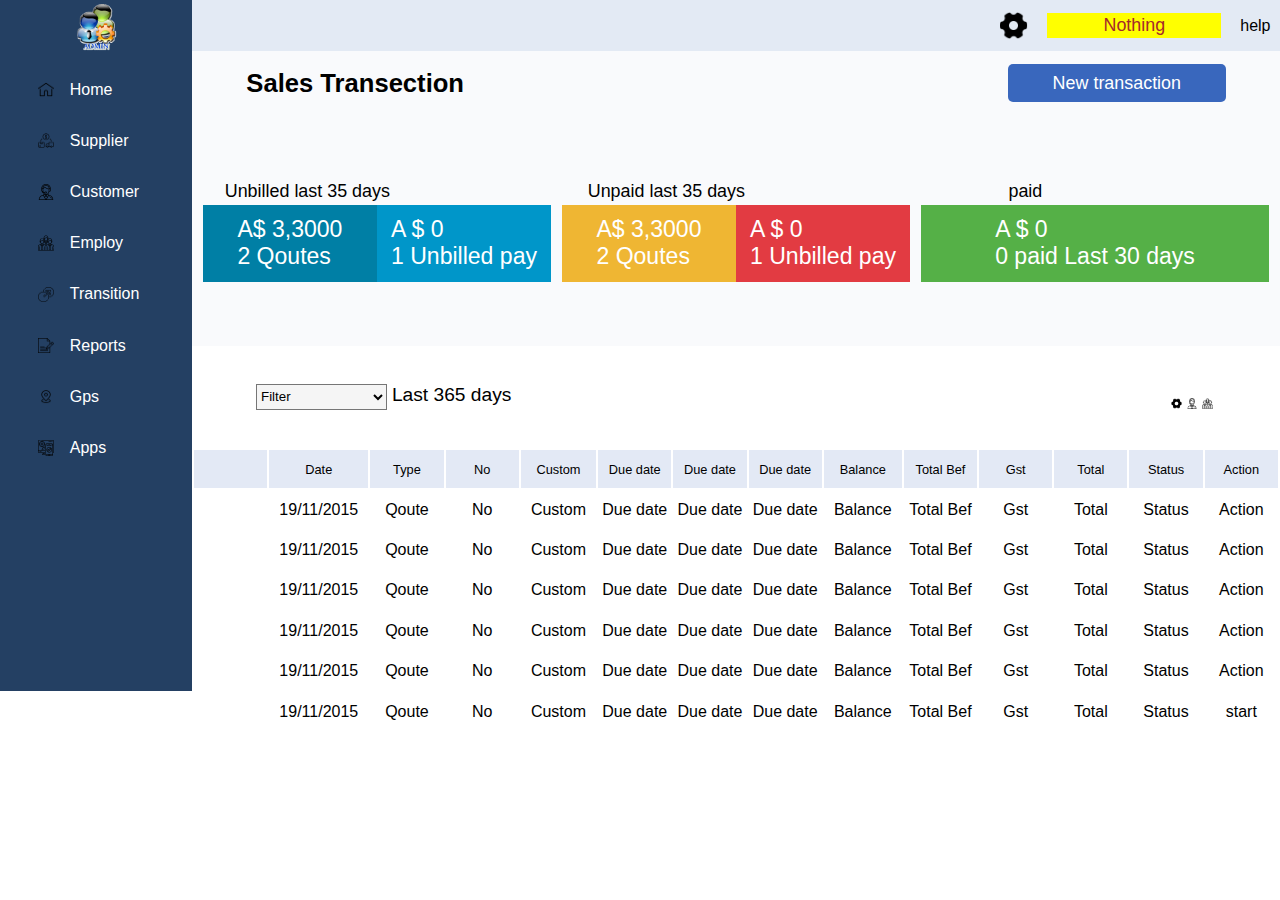
<file: index.html>
<!DOCTYPE html>
<html lang="en">
<head>
    <meta charset="UTF-8">
    <meta name="viewport" content="width=device-width, initial-scale=1.0">
    <title>Admin panel</title>
    <link rel="stylesheet" href="style.css">
    <link rel="stylesheet" href="responsive.css">
</head>
<body onresize="s()">
     <div>
        <div class="top-nav">
   <div class="topnav-iner">
    <img src="mens.png" alt="" >
   
   </div>
   <div class="top-navine2">
    <img src="hamburger.png" alt="" class="menu-bar" onclick="button()">
    <!-- <button onclick="button()">button</button> -->
   </div>
   <div class="top-navine3">
     <div class="top-iner3-1">
    <img src="gear_12231943.png" alt="" class="setting">
    <button class="butt">Nothing</button>
    <div class="help">help</div>
     </div>
   </div>
        </div>
        <div class="main flex">
            <div id="nav">
             <ul>
                <li> <img src="home.png" alt="" class="icon">    <a href="">Home</a></li>
                <li> <img src="delivery-truck_6742534.png" alt="" class="icon">  <a href="">Supplier</a></li>
                <li> <img src="support.png" alt="" class="icon">  <a href="">Customer</a></li>
                <li> <img src="employee.png" alt="" class="icon">  <a href="">Employ</a></li>
                <li> <img src="transition.png" alt="" class="icon">  <a href="">Transition</a></li>
                <li> <img src="report.png" alt="" class="icon">  <a href="">Reports</a></li>
                <li> <img src="gps.png" alt="" class="icon">  <a href="">Gps</a></li>
                <li><img src="app-development.png" class="icon">  <a href="">Apps</a></li>
             </ul>
            </div>
            
            <div class="head">
                <div class="head-main1"> 
                    <div class="head1-txt1">
                      Sales Transection
                    </div>
                    <div class="head1-txt2">
                          New transaction
                    </div>
                </div>

                <div class="head-main2">
                    <div class="head-main2-iner1">
                        <div class="iner1-txt1">
              Unbilled last 35 days
                        </div>
                        <div class="iner1-txt2">
                             <div class="iner1-txt2-iner1">
                                      A$ 3,3000 <br> 2 Qoutes
                             </div>
                             <div class="iner1-txt2-iner2">
                                A $ 0 <br>
                                1 Unbilled pay
                             </div>
                        </div>
                    </div>
                    <div class="head-main2-iner2">
                        <div class="iner2-txt1">
                            Unpaid last 35 days
                                      </div>
                                      <div class="iner2-txt2">
                                           <div class="iner2-txt2-iner1">
                                                    A$ 3,3000 <br> 2 Qoutes
                                           </div>
                                           <div class="iner2-txt2-iner2">
                                              A $ 0 <br>
                                              1 Unbilled pay
                                           </div>
                                      </div>
                    </div>
                    <div class="head-main2-iner3">
                        <div class="iner3-txt1">
                            paid
                                      </div>
                                      <div class="iner3-txt2">
                                         
                                           <div class="iner3-txt2-iner1">
                                              A $ 0 <br>
                                             0 paid Last 30 days
                                           </div>
                                      </div>
                                    </div>
                                     </div>
                <div class="head-main4"> 
                  <div class="main4-main-iner1">
                    <div class="main2-iner1-txt1">
                    <select name="Fit" id="" class="select">
                        <option value="">Filter</option>
                        <option value="">360 days</option>
                        <option value="">90 days</option>
                        <option value="">30 days</option>
                        <option value="">1 week</option>
                    </select>
                    Last 365 days
                  </div>

                    <div class="main2-iner1-txt2">
                   <img src="gear_12231943.png" alt="" class="setting">
                   <img src="support.png" alt="" class="setting">
                   <img src="employee.png" alt="" class="setting">
                     </div>
            </div> 
            <div class="head-main5">
                <table>
                    <tr>
                    <th></th>
                    <th>Date</th>
                    <th>Type</th>
                    <th>No</th>
                    <th>Custom</th>
                    <th>Due date</th>
                    <th>Due date</th>
                    <th>Due date</th>
                    <th>Balance</th>
                    <th>Total Bef</th>
                    <th>Gst</th>
                    <th>Total</th>
                    <th>Status</th>
                    <th>Action</th>
                          </tr>
                          <tr>
                            <td></td>
                            <td>19/11/2015</td>
                            <td>Qoute</td>
                            <td>No</td>
                            <td>Custom</td>
                            <td>Due date</td>
                            <td>Due date</td>
                            <td>Due date</td>
                            <td>Balance</td>
                            <td>Total Bef</td>
                            <td>Gst</td>
                            <td>Total</th>
                            <td>Status</th>
                            <td>Action</th>
                                  </tr>
                                  <tr>
                                    <td></td>
                                    <td>19/11/2015</td>
                                    <td>Qoute</td>
                                    <td>No</td>
                                    <td>Custom</td>
                                    <td>Due date</td>
                                    <td>Due date</td>
                                    <td>Due date</td>
                                    <td>Balance</td>
                                    <td>Total Bef</td>
                                    <td>Gst</td>
                                    <td>Total</th>
                                    <td>Status</th>
                                    <td>Action</th>
                                          </tr>
                                          
                                          <tr>
                                            <td></td>
                                            <td>19/11/2015</td>
                                            <td>Qoute</td>
                                            <td>No</td>
                                            <td>Custom</td>
                                            <td>Due date</td>
                                            <td>Due date</td>
                                            <td>Due date</td>
                                            <td>Balance</td>
                                            <td>Total Bef</td>
                                            <td>Gst</td>
                                            <td>Total</th>
                                            <td>Status</th>
                                            <td>Action</th>
                                                  </tr>

                                                  <tr>
                                                    <td></td>
                                                    <td>19/11/2015</td>
                                                    <td>Qoute</td>
                                                    <td>No</td>
                                                    <td>Custom</td>
                                                    <td>Due date</td>
                                                    <td>Due date</td>
                                                    <td>Due date</td>
                                                    <td>Balance</td>
                                                    <td>Total Bef</td>
                                                    <td>Gst</td>
                                                    <td>Total</th>
                                                    <td>Status</th>
                                                    <td>Action</th>
                                                          </tr>
                                                          <tr>
                                                            <td></td>
                                                            <td>19/11/2015</td>
                                                            <td>Qoute</td>
                                                            <td>No</td>
                                                            <td>Custom</td>
                                                            <td>Due date</td>
                                                            <td>Due date</td>
                                                            <td>Due date</td>
                                                            <td>Balance</td>
                                                            <td>Total Bef</td>
                                                            <td>Gst</td>
                                                            <td>Total</th>
                                                            <td>Status</th>
                                                            <td>Action</th>
                                                                  </tr>
                                                                  <tr>
                                                                    <td></td>
                                                                    <td>19/11/2015</td>
                                                                    <td>Qoute</td>
                                                                    <td>No</td>
                                                                    <td>Custom</td>
                                                                    <td>Due date</td>
                                                                    <td>Due date</td>
                                                                    <td>Due date</td>
                                                                    <td>Balance</td>
                                                                    <td>Total Bef</td>
                                                                    <td>Gst</td>
                                                                    <td>Total</th>
                                                                    <td>Status</th>
                                                                    <td>start</th>
                                                                          </tr>
                </table>
            </div>
        </div>
     </div>
</body>
 <script>
     let a=1

function s()
{
    let p=screen.width;
    console.log(p)
    if(p>800)
    {
       document.getElementById('nav').style="visibility:visible;"
      
    }
    else{
        document.getElementById('nav').style="transform:translate(-200px);"
    }
    
}
function button()
{
    if(a==1){
        document.getElementById('nav').style="visibility:visible;"
        a++
     }  
     else{
        document.getElementById('nav').style="transform:translate(-170px);"
        a--
     }
}
 </script>
</html>
</file>
<file: style.css>
*{
    padding: 0%;
    font-family: Arial, Helvetica, sans-serif;
    margin: 0%;
}
.flex{
    /* border: solid 2px black; */
      display: flex;
     height: auto;
}
#nav{
    background-color: #244063;
    width: 15%;
    height:50vw;
}

#nav ul {
    /* border: solid 2px black; */
    margin-top: 1vw;
    list-style: none;
}
.icon{
    width: 8%;
    margin-left: 3vw;
    /* border: solid 1px white; */
    gap: 1rem;
}
#nav ul li{
    color: white;
    width: 100%;
    height: 4vw;
    font-family: Arial, Helvetica, sans-serif;
    /* border: solid 2px black; */
    display: flex;
   
    gap: 1rem;
    align-items: center;
    list-style: none;
}
#nav ul li:hover{
    background-color: #1b2f48;
}
#nav ul li a{
    color: white;
    text-decoration: none;
}

.top-nav{
    width: 100%;
    height: 4vw;
    background-color: #e3eaf4;
    /* border: solid 2px black; */
    display: flex;
}
.topnav-iner{
     background-color: #244063;
     width: 15.9%;
     height: 100%;     
     /* border: solid 1px white; */
}
.topnav-iner img{
    width: 100%;
    height: 100%;
    object-fit:contain;
}

.top-navine2{
    /* border: solid 2px black; */
    width: 10%;
    height: 100%;
    display: flex;
    justify-content: center;
    align-items: center;
}
.menu-bar{
    width: 30%;
    height: 50%;
    visibility: hidden;
}
.top-navine3{
    /* border: solid 2px black; */
    width: 80%;
    height: 100%;
      display: flex;
      justify-content: flex-end;
}
.top-iner3-1{
    /* border: solid 2px black; */
    width: 30%;
    height: 100%;
    display: flex;
    justify-content:space-around;
    object-fit:cover;
    align-items: center;
}
.setting{
    width:10%;
    object-fit: contain;
    height: 3vw;
}
.butt{
    background-color: yellow;
    width: 60%;
    height: 2vw;
    align-items: center;
    border: solid 0px black;
    color: brown;
    font-size: 1.4vw;
}
.help{
  font-family: Arial, Helvetica, sans-serif;
  height: 3vw;
  display: flex;
  justify-content: center;
  align-items: center;
}


.head{
    width:85%;
    height: auto;
}
.head-main1{
  /* border: solid 1px black; */
  width: 100%;
  height: 5vw;
  justify-content: space-between;
  display: flex;
  background-color: #f9fafc;
  align-items: center;
}
.head1-txt1{
    width: 30%;
   height: 5vw;
   /* border: solid 2px black; */
   display: flex;
   justify-content: center;
   align-items: center;
   font-size: 2vw;
   font-family: Arial, Helvetica, sans-serif;
   font-weight: bold;
}

.head1-txt2{
    width: 20%;
   height: 3vw;
   background-color: #3967bd;
   /* border: solid 2px black; */
   margin-right: 5%;
   font-size: 1.4vw;
   border-radius: 5px;
   align-items: center;
   justify-content: center;
   display: flex;
   font-family: Arial, Helvetica, sans-serif;
   color: white;
}
.head-main2{
    width: 100%;
    height: 18vw;
    background-color: #f9fafc;
    display:flex;
    justify-content: space-evenly;
    /* border: solid 2px black; */
    align-items: center;
}
.head-main2-iner1{
    width: 32%;
    height: 8vw;
    /* border: solid 2px black; */
}
.iner1-txt1{
    width: 60%;
    height: 2vw;
    display: flex;
    justify-content: center;
    align-items: center;
    font-family: Arial, Helvetica, sans-serif;
    font-size: 1.4vw;
    /* border: solid 2px black; */
}
.iner1-txt2{
    width: 100%;
    height: 6vw;
    /* border: solid 2px black; */
    display: flex;
}
.iner1-txt2-iner1{
    width: 50%;
    height: 100%;
    /* border: solid 2px black; */
    background-color: #007fa5;
    font-size: 1.8vw;
    display:flex;
    /* text-align: center; */
    align-items: center;
    justify-content: center;
    color: white;
    font-family: Arial, Helvetica, sans-serif;
    
}
.iner1-txt2-iner2{
    width: 50%;
    height: 100%;
    font-size: 1.8vw;
    display: flex;
    align-items: center;
    color: white;
    justify-content: center;
    /* border: solid 2px black; */
    background-color: #0096c9;
}

.head-main2-iner2{
    width: 32%;
    height: 8vw;
    /* border: solid 2px black; */
}
.iner2-txt1{
    width: 60%;
    height: 2vw;
    display: flex;
    justify-content: center;
    align-items: center;
    font-family: Arial, Helvetica, sans-serif;
    font-size: 1.4vw;
    /* border: solid 2px black; */
}
.iner2-txt2{
    width: 100%;
    height: 6vw;
    /* border: solid 2px black; */
    display: flex;
}
.iner2-txt2-iner1{
    width: 50%;
    height: 100%;
    /* border: solid 2px black; */
    background-color: #efb633;
    font-size: 1.8vw;
    display:flex;
    /* text-align: center; */
    align-items: center;
    justify-content: center;
    color: white;
    font-family: Arial, Helvetica, sans-serif;
    
}
.iner2-txt2-iner2{
    width: 50%;
    height: 100%;
    font-size: 1.8vw;
    display: flex;
    align-items: center;
    color: white;
    justify-content: center;
    /* border: solid 2px black; */
    background-color:#e23b42;
}




.head-main2-iner3{
    width: 32%;
    height: 8vw;
    /* border: solid 2px black; */
}
.iner3-txt1{
    width: 60%;
    height: 2vw;
    display: flex;
    justify-content: center;
    align-items: center;
    font-family: Arial, Helvetica, sans-serif;
    font-size: 1.4vw;
    /* border: solid 2px black; */
}
.iner3-txt2{
    width: 100%;
    height: 6vw;
    /* border: solid 2px black; */
    display: flex;
}
.iner3-txt2-iner1{
    width: 100%;
    height: 100%;
    /* border: solid 2px black; */
    background-color: #55b047;
    font-size: 1.8vw;
    display:flex;
    /* text-align: center; */
    align-items: center;
    justify-content: center;
    color: white;
    font-family: Arial, Helvetica, sans-serif;

}
.head-main4{
    width: 100%;
    /* border: solid 2px black; */
    height: auto;
    margin-top: 3vw;
    
}
.main4-main-iner1{
    width: 100%;
    height: 5vw;
    display: flex;

    justify-content: space-between;
}
.main2-iner1-txt1{
    width: 40%;
    margin-left: 5vw;
    font-size:1.5vw;
    /* border: solid 1px red; */
    height: 100%;
}
.main2-iner1-txt2{
    width: 10%;
    /* border: solid 1px red; */
    height: 100%;
}
.select{
    width: 30%;
    height: 2vw;
    outline: none;
    background-color: whitesmoke;
}
.head-main5{
    /* border: solid 2px black; */
    width: 100%;
    height: auto;
}
table tr th{
  width: 2%;
  /* border: solid 1px black; */
  background-color: #e3e9f5;
  height: 3vw;
  font-weight: lighter;
  font-size: 1vw;
  border-bottom: 0px solid black;
  border-top: 0px solid black;
}
table tr td{
    width: 5%;
    /* border: solid 1px black; */
    text-align: center;
    height: 3vw;
  }
  table tr{
    border: 1px solid black;
  }
</file>
<file: responsive.css>
@media screen and (max-width:800px){
    #nav{
     width: 50%;
       height: 160vw;
       /* display: none; */
       position: absolute;
       /* margin-top: 10vw; */
     transition: 1s;
    }
}
/* @keyframes ani {
    from{
        transform: translateY(180deg);
    }
    to{
        transform: translateY(360deg);
    }
} */

@media screen and (max-width:800px){
    #nav ul{
     margin-top: 3vw;
    }
     #nav ul li{
      height: 15vw;
     }
 }

 @media screen and (max-width:800px){
    .top-nav{
        height: 20vw;
    }
    .topnav-iner{
     width: 62%;
     background-color:#e3e9f5;
       height: 100%;
    }
}


@media screen and (max-width:800px){
    .top-navine2{
        list-style: none;
        /* border: solid 2px black; */
        width: 40%;
    }
    .menu-bar{
       visibility:visible;
        width:30%;
       border: solid 2px black;
        height: 60%;
        border-radius: 5px;
        /* background-color:brown; */
    }
}


@media screen and (max-width:800px){
    .top-navine3{
        display: none;
    }
}

@media screen and (max-width:800px){
    .head{
        width: 100%;
        /* border: solid 1px black; */
        margin-left: 0px;
    }
    .head-main1{
        /* border: solid 1px black; */
        height: 8vw;
    }
    .head1-txt1{
    font-size: 4vw;
    width: 40%;
    /* border: solid 2px black; */
    }
    .head1-txt2{
        /* border: solid 2px black; */
 width: 40%;
 height: 6vw;
 font-size: 3vw;
   
    }
} 
@media screen and (max-width:800px){
    .head-main2{
 height: 60vw;
 /* border: solid 2px black; */
 flex-direction: column;
}
.head-main2-iner1{
    width: 80%;
    /* border: solid 2px black; */
    height: 13vw;
}
.iner1-txt1{
   font-size: 3vw;
   height: 4vw;
   width: 40%;
}
.iner1-txt2{
    font-size: 3vw;
    height: 10vw;
    width: 100%;
 }
 .iner1-txt2-iner1{
    font-size: 3.5vw;
 }
 .iner1-txt2-iner2{
    font-size: 3.5vw;
 }
.head-main2-iner2{
    width: 80%;
    /* border: solid 2px black; */
    height: 13vw;
}
.iner2-txt1{
    font-size: 3vw;
    height: 4vw;
    width: 40%;
 }
 .iner2-txt2{
    font-size: 3vw;
    height: 10vw;
    width: 100%;
 }
 .iner2-txt2-iner1{
    font-size: 3.5vw;
 }
 .iner2-txt2-iner2{
    font-size: 3.5vw;
 }
.head-main2-iner3{
    width: 80%;
    /* border: solid 2px black; */
    height: 12vw;
}
.iner3-txt1{
    font-size: 3vw;
    height: 4vw;
    width:40%;
 }
.iner3-txt2{
    font-size: 3vw;
    height: 10vw;
    width: 100%;
 }
 .iner3-txt2-iner1{
    font-size: 3.5vw;
 }
}

@media screen and (max-width:800px){
    table tr td{
  width: 1%;
  /* border: solid 2px black; */
  font-size: 1vw;
  height: 5vw;
    }
    table tr th {
        width: 1%;
        /* border: solid 2px black; */
    }
}
</file>
